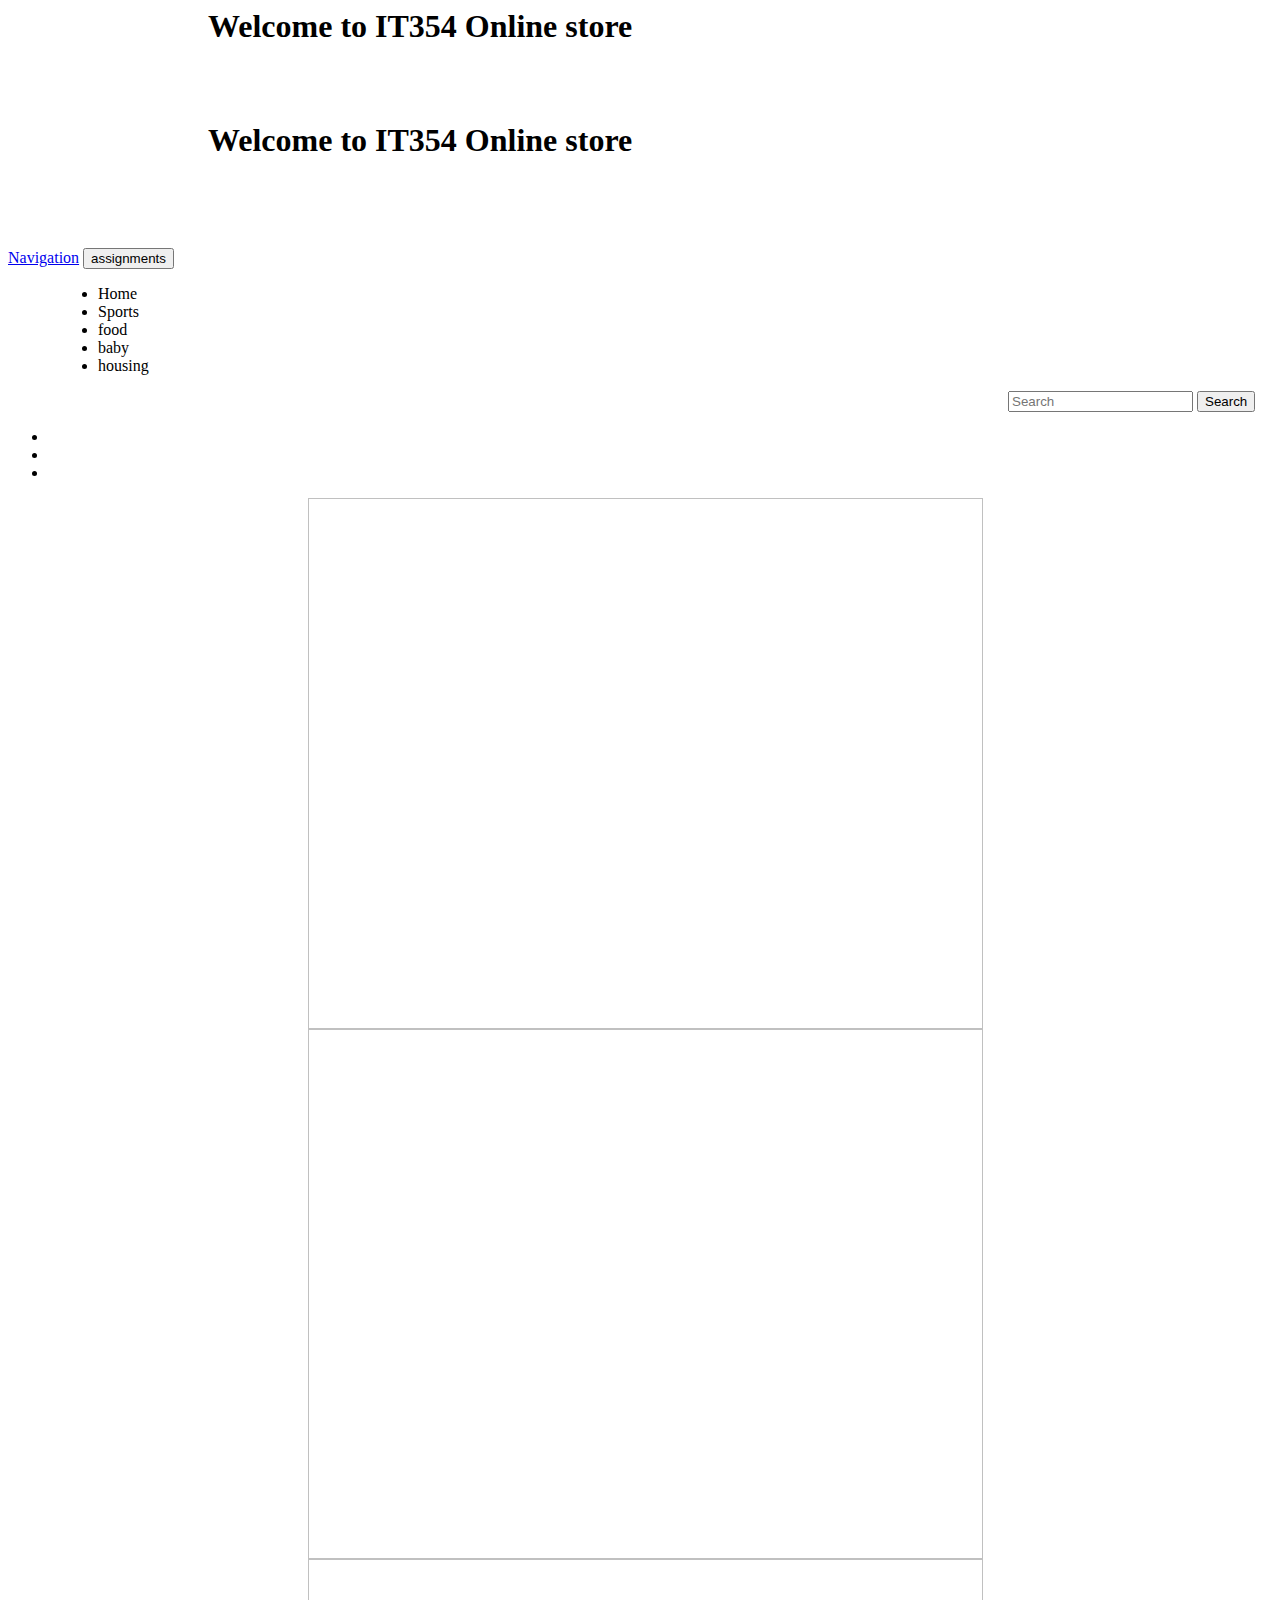
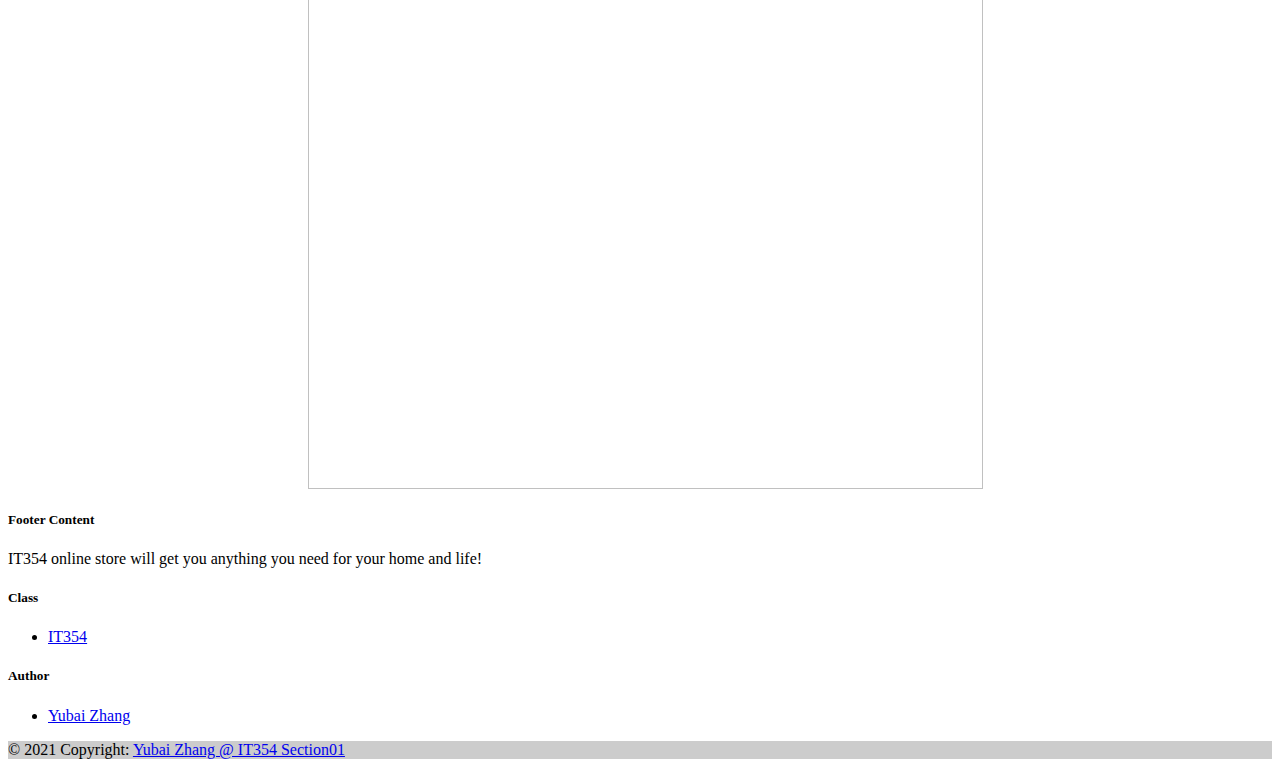
<file: project/src/main/resources/templates/index.html>
<html xmlns:th="http://www.thymeleaf.org">
<head>
    <meta charset="utf-8">
    <meta name="viewport" content="width=device-width, initial-scale=1">
    <link rel="stylesheet" href="https://cdn.staticfile.org/twitter-bootstrap/4.3.1/css/bootstrap.min.css">
    <script src="https://cdn.staticfile.org/jquery/3.2.1/jquery.min.js"></script>
    <script src="https://cdn.staticfile.org/popper.js/1.15.0/umd/popper.min.js"></script>
    <script src="https://cdn.staticfile.org/twitter-bootstrap/4.3.1/js/bootstrap.min.js"></script>
    <style>
  /* Make the image fully responsive */
          .carousel-inner img {
              width: 70%;
              height: 60%;
          }
          .loginBtn{
            color:red;
            margin-left: 1300px;
            font-size: 30px;
          }
          .welcome{
            margin-left: 200px;
          }
          #searchform{
            margin-left: 1000px;
          }
          .nav-item{
            margin-left: 50px;
          }
          .carousel-inner{
            margin-left: 300px;
          }
        </style>
</head>
<body>
<section id="cover">
    <div id="cover-caption">
        <div class="container">
            <div th:if="${session.username == null}" class="col-sm-12 col-sm-offset-12">
                <h1 class="welcome">Welcome to IT354 Online store</h1>
                <span class="loginBtn"><a th:href="@{http://localhost:8010/log}"}>login</a></span>
            </div>
            <div th:if="${session.username != null}" class="col-sm-12 col-sm-offset-12">
                <h1 class="welcome">Welcome to IT354 Online store</h1>
                <span class="loginBtn"><a th:text="${session.username}" th:href="@{'http://localhost:8010/cartIndex?uid='+${session.uid}}">login</a></span>
                <span class="loginBtn"><a th:href="@{http://localhost:8010/user/off}"}>logout</a></span>
            </div>
        </div>
    </div>
</section>
<nav class="navbar navbar-expand-lg navbar-light bg-light">
    <div class="container-fluid">
        <a class="navbar-brand" href="#">Navigation</a>
        <button class="navbar-toggler" type="button" data-bs-toggle="collapse" data-bs-target="#navbarSupportedContent" aria-controls="navbarSupportedContent" aria-expanded="false" aria-label="Toggle navigation">
            <span class="navbar-toggler-icon">assignments</span>
        </button>
        <div class="collapse navbar-collapse" id="navbarSupportedContent">
            <ul class="navbar-nav me-auto mb-2 mb-lg-0">
                <li class="nav-item">
                    <a class="nav-link active" aria-current="page" th:href="@{/index}">Home</a>
                </li>
                <li class="nav-item">
                    <a class="nav-link" th:href="@{/product/search?info=sport}">Sports</a>
                </li>
                <li class="nav-item">
                    <a class="nav-link" th:href="@{/product/search?info=food}">food</a>
                </li>
                <li class="nav-item">
                    <a class="nav-link" th:href="@{/product/search?info=baby}">baby</a>
                </li>
                <li class="nav-item">
                    <a class="nav-link" th:href="@{/product/search?info=housing}">housing</a>
                </li>
            </ul>
            <form class="d-flex" id="searchform" action="#" th:action="@{/product/search}" method="post">
                <input class="form-control me-2" type="search" placeholder="Search" aria-label="Search" th:name="info">
                <button class="btn btn-outline-success" type="submit">Search</button>
            </form>
        </div>
    </div>
</nav>
<div id="demo" class="carousel slide" data-ride="carousel">

    <!-- 指示符 -->
    <ul class="carousel-indicators">
        <li data-target="#demo" data-slide-to="0" class="active"></li>
        <li data-target="#demo" data-slide-to="1"></li>
        <li data-target="#demo" data-slide-to="2"></li>
    </ul>

    <!-- 轮播图片 -->
    <div class="carousel-inner">
        <div class="carousel-item">
            <img th:src="@{/dis1.jfif}" height="300px;">
        </div>
        <div class="carousel-item active">
            <img th:src="@{/dis2.png}" height="300px;">
        </div>
        <div class="carousel-item">
            <img th:src="@{/dis3.png}" height="300px;">
        </div>
    </div>

    <!-- 左右切换按钮 -->
    <a class="carousel-control-prev" href="#demo" data-slide="prev">
        <span class="carousel-control-prev-icon"></span>
    </a>
    <a class="carousel-control-next" href="#demo" data-slide="next">
        <span class="carousel-control-next-icon"></span>
    </a>

</div>


</body>
<footer class="footer fixed-bottom bg-light text-center text-lg-start ">

    <div class="container p-4">

        <div class="row">

            <div class="col-lg-6 col-md-12 mb-4 mb-md-0">
                <h5 class="text-uppercase">Footer Content</h5>

                <p>
                    IT354 online store will get you anything you need for your home and life!
                </p>
            </div>

            <div class="col-lg-3 col-md-6 mb-4 mb-md-0">
                <h5 class="text-uppercase">Class</h5>

                <ul class="list-unstyled mb-0">
                    <li>
                        <a href="#!" class="text-dark">IT354</a>
                    </li>

                </ul>
            </div>

            <div class="col-lg-3 col-md-6 mb-4 mb-md-0">
                <h5 class="text-uppercase mb-0">Author</h5>

                <ul class="list-unstyled">
                    <li>
                        <a href="#!" class="text-dark">Yubai Zhang</a>
                    </li>

                </ul>
            </div>

        </div>

    </div>



    <div class="text-center p-3" style="background-color: rgba(0, 0, 0, 0.2)">
        © 2021 Copyright:
        <a class="text-dark" href="#">Yubai Zhang @ IT354 Section01</a>
    </div>

</footer>

</html>
</file>
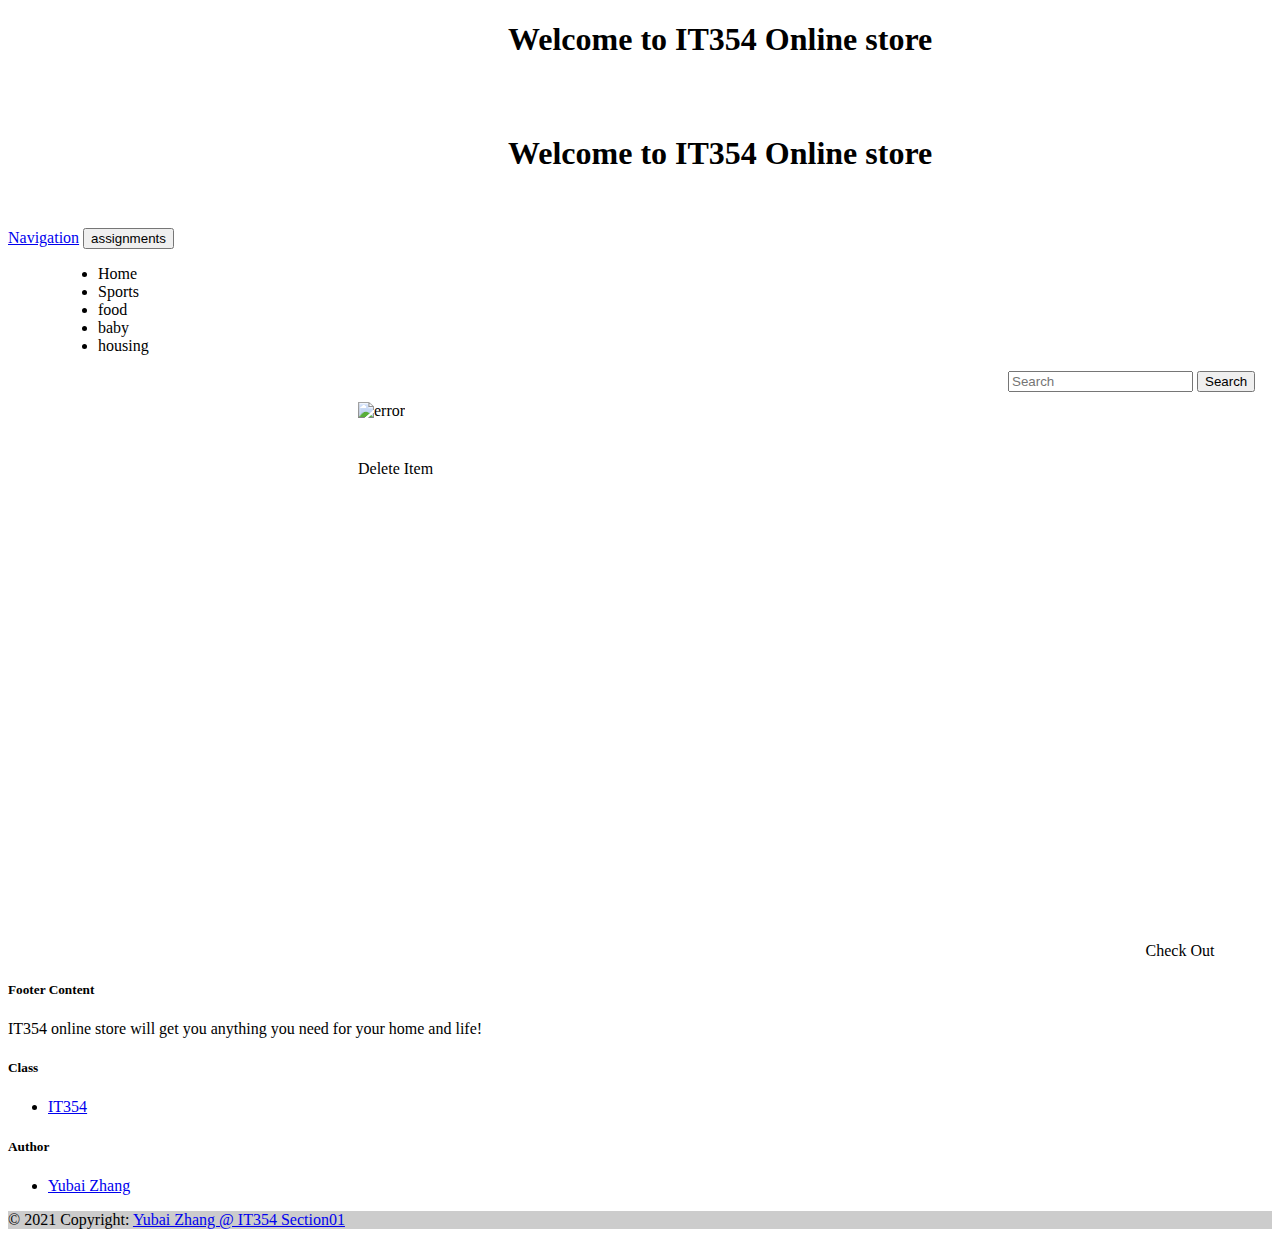
<file: project/src/main/resources/templates/cart.html>
<!DOCTYPE html>
<html lang="en" dir="ltr"  xmlns:th="http://www.thymeleaf.org">
<head>
    <title>cart</title>
    <meta charset="utf-8">
    <meta name="viewport" content="width=device-width, initial-scale=1">
    <link rel="stylesheet" href="https://cdn.staticfile.org/twitter-bootstrap/4.3.1/css/bootstrap.min.css">
    <script src="https://cdn.staticfile.org/jquery/3.2.1/jquery.min.js"></script>
    <script src="https://cdn.staticfile.org/popper.js/1.15.0/umd/popper.min.js"></script>
    <script src="https://cdn.staticfile.org/twitter-bootstrap/4.3.1/js/bootstrap.min.js"></script>
    <script>
        function thank(){
            alert("Thank you for shopping with us!");
        }
    </script>
    <style media="screen">
    #cartitemdiv{
      width:1300px;
      background-color:red;
      margin-left:300px;
    }
    .carousel-item img{
    max-width: 100%;
    height:auto;
    }
    .card{
      float:left;
      margin-left: 50px;
      margin-top:10px;
    }
    .loginBtn{
      color:red;
      margin-left: 1800px;
      font-size: 30px;
    }
    .welcome{
      margin-left: 500px;
    }
    #searchform{
      margin-left: 1000px;
    }
    .nav-item{
      margin-left: 50px;
    }
    #checkoutdiv{
        margin-left: 90%;
        margin-top: 550px;
    }
    </style>
  </head>
  <body>
    <section id="cover">
        <div id="cover-caption">
            <div class="container">
                <div th:if="${session.username == null}" class="col-sm-12 col-sm-offset-12">
                    <h1 class="welcome">Welcome to IT354 Online store</h1>
                    <span class="loginBtn"><a th:href="@{http://localhost:8010/log}"}>login</a></span>
                </div>
                <div th:if="${session.username != null}" class="col-sm-12 col-sm-offset-12">
                    <h1 class="welcome">Welcome to IT354 Online store</h1>
                    <span class="loginBtn"><a th:text="${session.username}" th:href="@{http://localhost:8010/cartIndex}"}>login</a></span>
                </div>
            </div>
        </div>
    </section>
    <nav class="navbar navbar-expand-lg navbar-light bg-light">
        <div class="container-fluid">
          <a class="navbar-brand" href="#">Navigation</a>
          <button class="navbar-toggler" type="button" data-bs-toggle="collapse" data-bs-target="#navbarSupportedContent" aria-controls="navbarSupportedContent" aria-expanded="false" aria-label="Toggle navigation">
            <span class="navbar-toggler-icon">assignments</span>
          </button>
          <div class="collapse navbar-collapse" id="navbarSupportedContent">
            <ul class="navbar-nav me-auto mb-2 mb-lg-0">
                <li class="nav-item">
                    <a class="nav-link active" aria-current="page" th:href="@{/index}">Home</a>
                </li>
                <li class="nav-item">
                    <a class="nav-link" th:href="@{/product/search?info=sport}">Sports</a>
                </li>
                <li class="nav-item">
                    <a class="nav-link" th:href="@{/product/search?info=food}">food</a>
                </li>
                <li class="nav-item">
                    <a class="nav-link" th:href="@{/product/search?info=baby}">baby</a>
                </li>
                <li class="nav-item">
                    <a class="nav-link" th:href="@{/product/search?info=housing}">housing</a>
                </li>
            </ul>
            <form class="d-flex" id="searchform">
              <input class="form-control me-2" type="search" placeholder="Search" aria-label="Search">
              <button class="btn btn-outline-success" type="submit">Search</button>
            </form>
          </div>
        </div>
      </nav>

    <div id="cartitemdiv" class="col-lg-12 col-md-6 mb-4 mb-md-0">
        <div th:each="ct:${cartitems}">
            <div class="card" style="width: 18rem;">
                <img th:src="${ct.image}"  class="card-img-top" alt="error" width="150px" height="180px">
                <div class="card-body">
                    <h5 class="card-title" th:text="'Product Name: '+${ct.itemtitle}"></h5>
                    <p class="card-text" th:text="'Quantity: '+${ct.productquantity}"></p>
                    <span class="card-text" th:text="'total Value: $'+${ct.val}"></span>
                    <br/>
                    <a th:href="@{'/cart/deleteCartItem?id='+${ct.id}+'&uid='+${session.uid}}" class="btn btn-primary">Delete Item</a>
                </div>
            </div>
        </div>
    </div>

    <div id="checkoutdiv">
        <a th:href="@{'/cart/checkout?uid='+${session.uid}}" class="btn btn-primary" onclick="thank()">Check Out</a>
    </div>
  </body>

  <footer class="footer fixed-bottom bg-light text-center text-lg-start ">

      <div class="container p-4">

          <div class="row">

              <div class="col-lg-6 col-md-12 mb-4 mb-md-0">
                  <h5 class="text-uppercase">Footer Content</h5>

                  <p>
                      IT354 online store will get you anything you need for your home and life!
                  </p>
              </div>

              <div class="col-lg-3 col-md-6 mb-4 mb-md-0">
                  <h5 class="text-uppercase">Class</h5>

                  <ul class="list-unstyled mb-0">
                      <li>
                          <a href="#!" class="text-dark">IT354</a>
                      </li>

                  </ul>
              </div>

              <div class="col-lg-3 col-md-6 mb-4 mb-md-0">
                  <h5 class="text-uppercase mb-0">Author</h5>

                  <ul class="list-unstyled">
                      <li>
                          <a href="#!" class="text-dark">Yubai Zhang</a>
                      </li>

                  </ul>
              </div>

          </div>

      </div>



      <div class="text-center p-3" style="background-color: rgba(0, 0, 0, 0.2)">
          © 2021 Copyright:
          <a class="text-dark" href="#">Yubai Zhang @ IT354 Section01</a>
      </div>

  </footer>
</html>
</file>
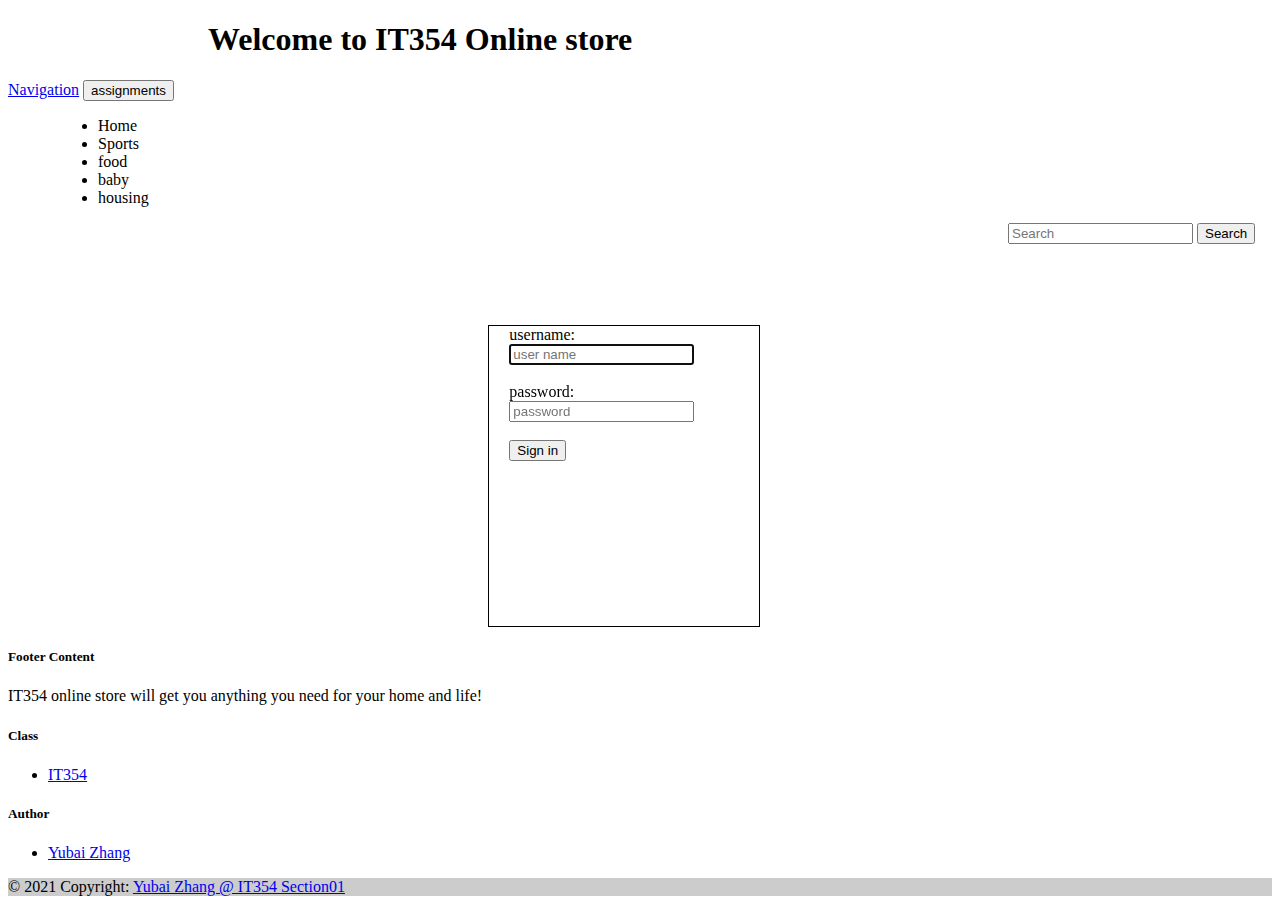
<file: project/src/main/resources/templates/login.html>
<!DOCTYPE html>
<html lang="en" dir="ltr"  xmlns:th="http://www.thymeleaf.org">
  <head>
    <meta charset="utf-8">
    <title>login</title>
    <meta charset="utf-8">
    <meta name="viewport" content="width=device-width, initial-scale=1">
    <link rel="stylesheet" href="https://cdn.staticfile.org/twitter-bootstrap/4.3.1/css/bootstrap.min.css">
    <script src="https://cdn.staticfile.org/jquery/3.2.1/jquery.min.js"></script>
    <script src="https://cdn.staticfile.org/popper.js/1.15.0/umd/popper.min.js"></script>
    <script src="https://cdn.staticfile.org/twitter-bootstrap/4.3.1/js/bootstrap.min.js"></script>
    <style media="screen">
    #loginBtn{
      color:red;
      margin-left: 1300px;
      font-size: 30px;
    }
    #welcome{
      margin-left: 200px;
    }
    #searchform{
      margin-left: 1000px;
    }
    .nav-item{
      margin-left: 50px;
    }
    #logindiv{
      height:300px;
      width:250px;
      border:1px solid black;
      margin-left:38%;
      margin-top:5%;
      padding-left:20px;
    }
    </style>
  </head>
  <body>

    <section id="cover">
        <div id="cover-caption">
            <div class="container">
                <div class="col-sm-12 col-sm-offset-12">
                    <h1 id="welcome">Welcome to IT354 Online store</h1>
                </div>
            </div>
        </div>
    </section>
    <nav class="navbar navbar-expand-lg navbar-light bg-light">
        <div class="container-fluid">
          <a class="navbar-brand" href="#">Navigation</a>
          <button class="navbar-toggler" type="button" data-bs-toggle="collapse" data-bs-target="#navbarSupportedContent" aria-controls="navbarSupportedContent" aria-expanded="false" aria-label="Toggle navigation">
            <span class="navbar-toggler-icon">assignments</span>
          </button>
          <div class="collapse navbar-collapse" id="navbarSupportedContent">
            <ul class="navbar-nav me-auto mb-2 mb-lg-0">
              <li class="nav-item">
                <a class="nav-link active" aria-current="page" th:href="@{/index}">Home</a>
              </li>
              <li class="nav-item">
                <a class="nav-link" th:href="@{/product/search?info=sport}">Sports</a>
              </li>
              <li class="nav-item">
                <a class="nav-link" th:href="@{/product/search?info=food}">food</a>
              </li>
              <li class="nav-item">
                <a class="nav-link" th:href="@{/product/search?info=baby}">baby</a>
              </li>
              <li class="nav-item">
                <a class="nav-link" th:href="@{/product/search?info=housing}">housing</a>
              </li>
            </ul>
            <form class="d-flex" id="searchform">
              <input class="form-control me-2" type="search" placeholder="Search" aria-label="Search">
              <button class="btn btn-outline-success" type="submit">Search</button>
            </form>
          </div>
        </div>
      </nav>
    <br/>
    <div id="logindiv">

      <form action="#" th:action="@{/user/login}" method="post">
        username: <input type="text" width="200px" height="100px"  placeholder="user name" required autofocus name="username"><br/><br/>
        password: <input type="password" width="200px" height="100px"  placeholder="password" required name="pwd"><br/><br/>
        <button type="submit">Sign in</button>
      </form>
    </div>
  </body>
  <footer class="footer fixed-bottom bg-light text-center text-lg-start ">

    <div class="container p-4">

      <div class="row">

        <div class="col-lg-6 col-md-12 mb-4 mb-md-0">
          <h5 class="text-uppercase">Footer Content</h5>

          <p>
            IT354 online store will get you anything you need for your home and life!
          </p>
        </div>

        <div class="col-lg-3 col-md-6 mb-4 mb-md-0">
          <h5 class="text-uppercase">Class</h5>

          <ul class="list-unstyled mb-0">
            <li>
              <a href="#!" class="text-dark">IT354</a>
            </li>

          </ul>
        </div>

        <div class="col-lg-3 col-md-6 mb-4 mb-md-0">
          <h5 class="text-uppercase mb-0">Author</h5>

          <ul class="list-unstyled">
            <li>
              <a href="#!" class="text-dark">Yubai Zhang</a>
            </li>

          </ul>
        </div>

      </div>

    </div>



    <div class="text-center p-3" style="background-color: rgba(0, 0, 0, 0.2)">
      © 2021 Copyright:
      <a class="text-dark" href="#">Yubai Zhang @ IT354 Section01</a>
    </div>

  </footer>
</html>
</file>
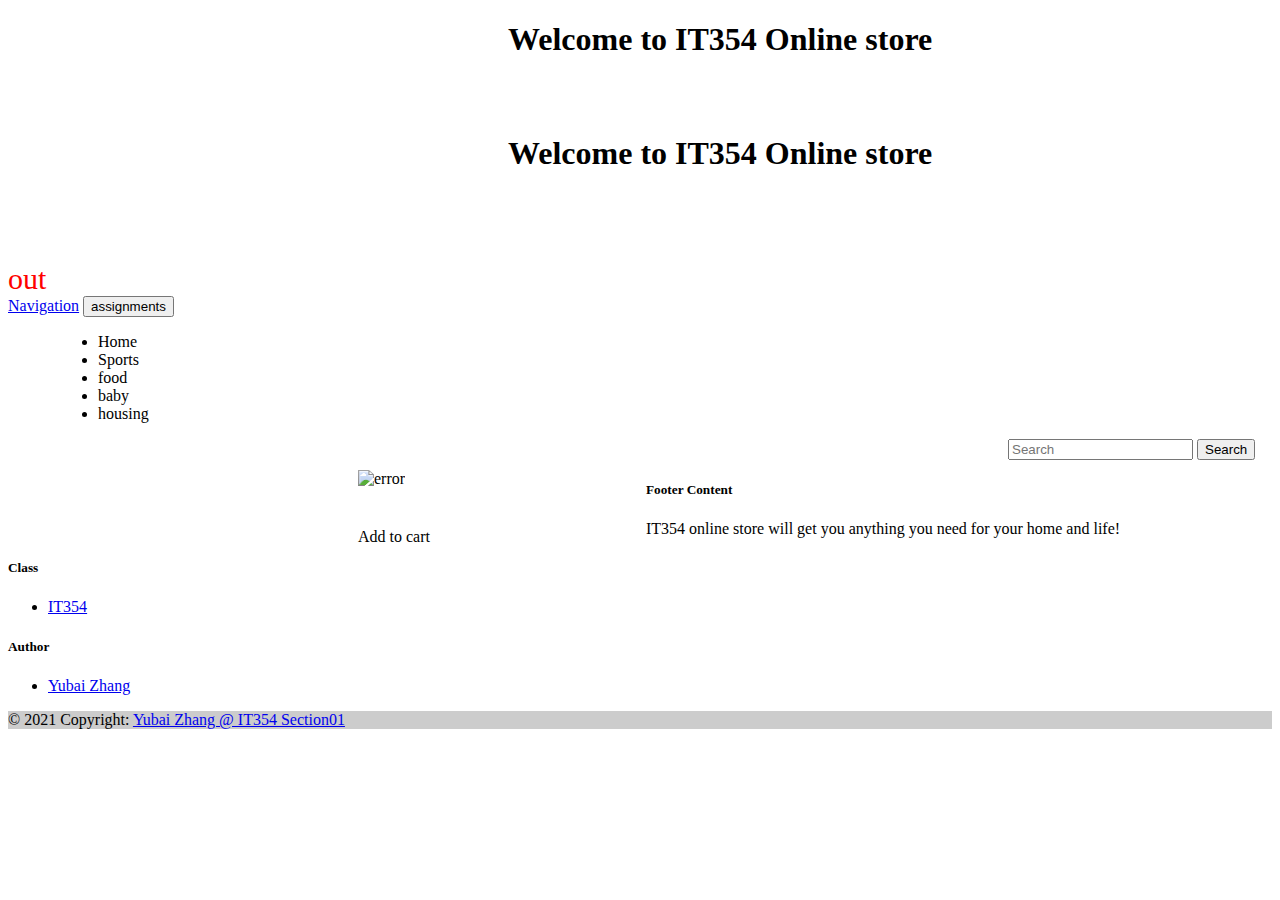
<file: project/src/main/resources/templates/products.html>
<!DOCTYPE html>
<html lang="en" dir="ltr"  xmlns:th="http://www.thymeleaf.org">
  <head>
    <title>products</title>
    <meta charset="utf-8">
    <meta name="viewport" content="width=device-width, initial-scale=1">
    <link rel="stylesheet" href="https://cdn.staticfile.org/twitter-bootstrap/4.3.1/css/bootstrap.min.css">
    <script src="https://cdn.staticfile.org/jquery/3.2.1/jquery.min.js"></script>
    <script src="https://cdn.staticfile.org/popper.js/1.15.0/umd/popper.min.js"></script>
    <script src="https://cdn.staticfile.org/twitter-bootstrap/4.3.1/js/bootstrap.min.js"></script>
    <script>
      function alertSucc(){
        alert("add success");
      }
    </script>
    <style media="screen">
    #productdiv{
      width:1300px;
      background-color:red;
      margin-left:300px;
    }
    .card{
      float:left;
      margin-left: 50px;
      margin-top:10px;
    }
    .loginBtn{
      color:red;
      margin-left: 1800px;
      font-size: 30px;
    }
    .welcome{
      margin-left: 500px;
    }
    #searchform{
      margin-left: 1000px;
    }
    .nav-item{
      margin-left: 50px;
    }

    </style>
  </head>
  <body>

    <section id="cover">
        <div id="cover-caption">
          <div th:if="${session.username == null}" class="col-sm-12 col-sm-offset-12">
            <h1 class="welcome">Welcome to IT354 Online store</h1>
            <span class="loginBtn"><a th:href="@{http://localhost:8010/log}"}>login</a></span>
          </div>
          <div th:if="${session.username != null}" class="col-sm-12 col-sm-offset-12">
            <h1 class="welcome">Welcome to IT354 Online store</h1>
            <span class="loginBtn"><a th:text="${session.username}" th:href="@{'http://localhost:8010/cartIndex?uid='+${session.uid}}"}>login</a></span>
            <span class="loginBtn"><a th:href="@{http://localhost:8010/user/off}"}>log out</a></span>
          </div>
        </div>
    </section>
    <nav class="navbar navbar-expand-lg navbar-light bg-light">
        <div class="container-fluid">
          <a class="navbar-brand" href="#">Navigation</a>
          <button class="navbar-toggler" type="button" data-bs-toggle="collapse" data-bs-target="#navbarSupportedContent" aria-controls="navbarSupportedContent" aria-expanded="false" aria-label="Toggle navigation">
            <span class="navbar-toggler-icon">assignments</span>
          </button>
          <div class="collapse navbar-collapse" id="navbarSupportedContent">
            <ul class="navbar-nav me-auto mb-2 mb-lg-0">
              <li class="nav-item">
                <a class="nav-link active" aria-current="page" th:href="@{/index}">Home</a>
              </li>
              <li class="nav-item">
                <a class="nav-link" th:href="@{/product/search?info=sport}">Sports</a>
              </li>
              <li class="nav-item">
                <a class="nav-link" th:href="@{/product/search?info=food}">food</a>
              </li>
              <li class="nav-item">
                <a class="nav-link" th:href="@{/product/search?info=baby}">baby</a>
              </li>
              <li class="nav-item">
                <a class="nav-link" th:href="@{/product/search?info=housing}">housing</a>
              </li>
            </ul>
            <form class="d-flex" id="searchform">
              <input class="form-control me-2" type="search" placeholder="Search" aria-label="Search">
              <button class="btn btn-outline-success" type="submit">Search</button>
            </form>
          </div>
        </div>
      </nav>

  <div class="col-lg-12 col-md-6 mb-4 mb-md-0" id="productdiv">
    <div th:each="prods:${products}">
      <div class="card" style="width: 18rem;">
        <img th:src="${prods.image}" class="card-img-top" alt="error" width="150px" height="180px">
        <div class="card-body">
          <h5 class="card-title" th:text="${prods.title}"></h5>
          <p class="card-text" th:text="${prods.description}"></p>
          <span class="card-text" th:text="'$'+${prods.price}"></span>
          <br/>
          <a th:href="@{'/cart/addCartItem?cid='+${session.uid}+'&pid='+${prods.pid}}" class="btn btn-primary" onclick="alertSucc()">Add to cart</a>
        </div>
      </div>
    </div>
  </div>

  </body>
  <footer class="footer fixed-bottom bg-light text-center text-lg-start ">

    <div class="container p-4">

      <div class="row">

        <div class="col-lg-6 col-md-12 mb-4 mb-md-0">
          <h5 class="text-uppercase">Footer Content</h5>

          <p>
            IT354 online store will get you anything you need for your home and life!
          </p>
        </div>

        <div class="col-lg-3 col-md-6 mb-4 mb-md-0">
          <h5 class="text-uppercase">Class</h5>

          <ul class="list-unstyled mb-0">
            <li>
              <a href="#!" class="text-dark">IT354</a>
            </li>

          </ul>
        </div>

        <div class="col-lg-3 col-md-6 mb-4 mb-md-0">
          <h5 class="text-uppercase mb-0">Author</h5>

          <ul class="list-unstyled">
            <li>
              <a href="#" class="text-dark">Yubai Zhang</a>
            </li>

          </ul>
        </div>

      </div>

    </div>



    <div class="text-center p-3" style="background-color: rgba(0, 0, 0, 0.2)">
      © 2021 Copyright:
      <a class="text-dark" href="#">Yubai Zhang @ IT354 Section01</a>
    </div>

  </footer>
</html>
</file>
